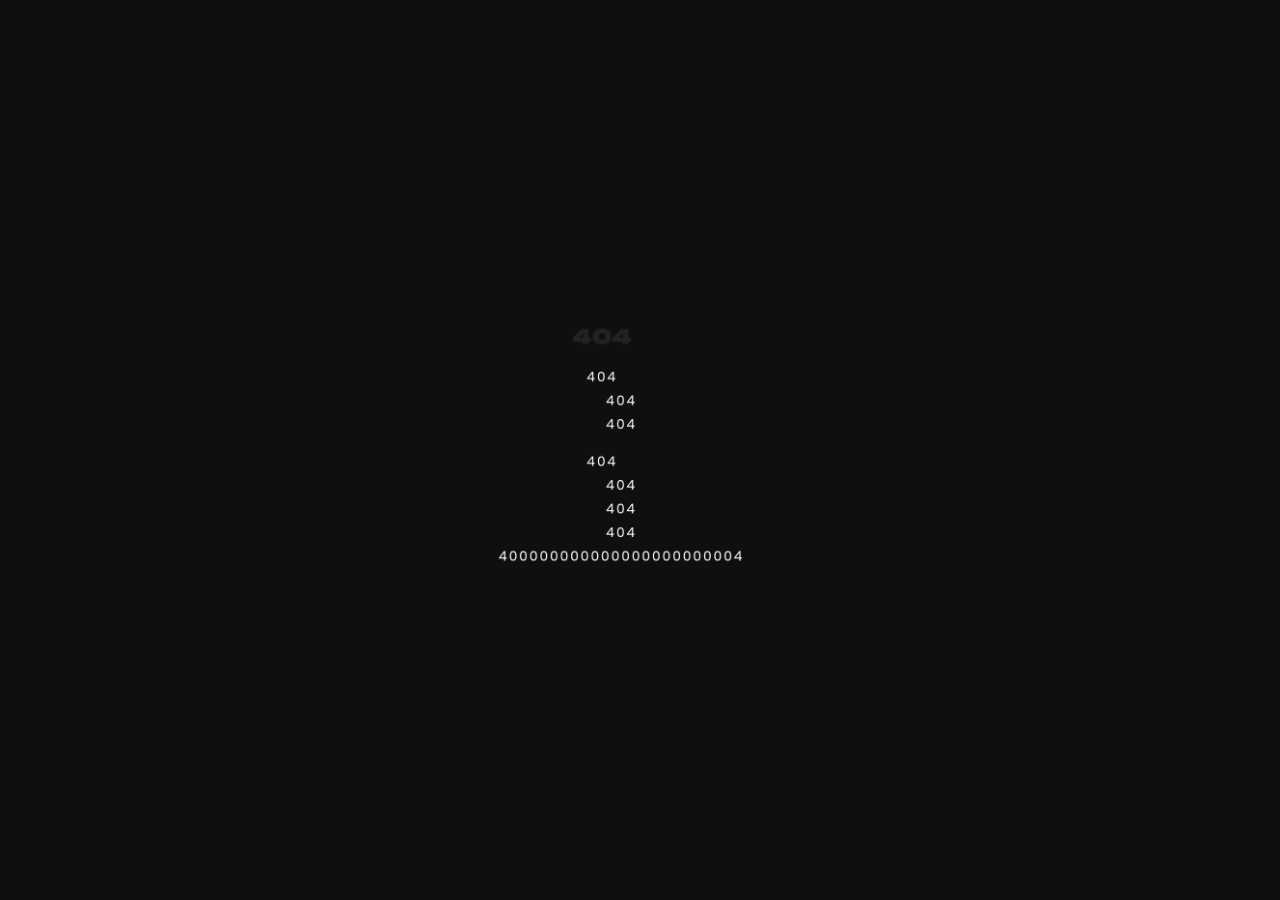
<file: index.html>
<!DOCTYPE html>
<html lang="en">
<head>
    <meta charset="UTF-8">
    <meta name="viewport" content="width=device-width, initial-scale=1.0">
    <meta http-equiv="X-UA-Compatible" content="ie=edge">
    <title>0203983A</title>
    <link rel="stylesheet" href="default.css">
    <link rel="stylesheet" href="main.css">
    <link rel="icon" href="favicon.ico" type="image/x-icon">
</head>
<body>
    <div class="image-wrapper">
        <img class="image" src="assets/404.png" alt="404">
    </div>
   
</body>
</html>
</file>
<file: default.css>
* {
    box-sizing: border-box;
    background-position: center center;
    background-size: cover;
  }
  
  html, body, div, span, applet, object, iframe,
  h1, h2, h3, h4, h5, h6, p, blockquote, pre,
  a, abbr, acronym, address, big, cite, code,
  del, dfn, em, img, ins, kbd, q, s, samp,
  small, strike, strong, sub, sup, tt, var,
  b, u, i, center,
  dl, dt, dd, ol, ul, li,
  fieldset, form, label, legend,
  table, caption, tbody, tfoot, thead, tr, th, td,
  article, aside, canvas, details, embed,
  figure, figcaption, footer, header, hgroup,
  menu, nav, output, ruby, section, summary,
  time, mark, audio, video {
    margin: 0;
    padding: 0;
    border: 0;
    font-size: 100%;
    font: inherit;
    vertical-align: baseline;
    text-decoration: none;
    color: inherit;
  }
  
  /* HTML5 display-role reset for older browsers */
  article, aside, details, figcaption, figure,
  footer, header, hgroup, menu, nav, section {
    display: block;
  }
  
  body {
    line-height: 1;
  }
  
  ol, ul {
    list-style: none;
  }
  
  blockquote, q {
    quotes: none;
  }
  
  blockquote::before, blockquote::after,
  q::before, q::after {
    content: '';
    content: none;
  }
  
  table {
    border-collapse: collapse;
    border-spacing: 0;
  }
</file>
<file: main.css>
html{
  height: 100dvh;
  overflow-x: clip;
  overflow-y: clip;
  font-family: Arial, Helvetica, sans-serif;
  background: #0F0F0F;
  overscroll-behavior-y: none;
}

body{
  width: 100%;
  height: 100dvh;
}

.image-wrapper{
    display: flex;
    justify-content: center;
    align-items: center;
    height: 100%;
    width: 100%;
}

.image{
    width: 100%;
    max-width: 50rem;
    height: auto;
    pointer-events: none;
    user-select: none;
}
</file>
